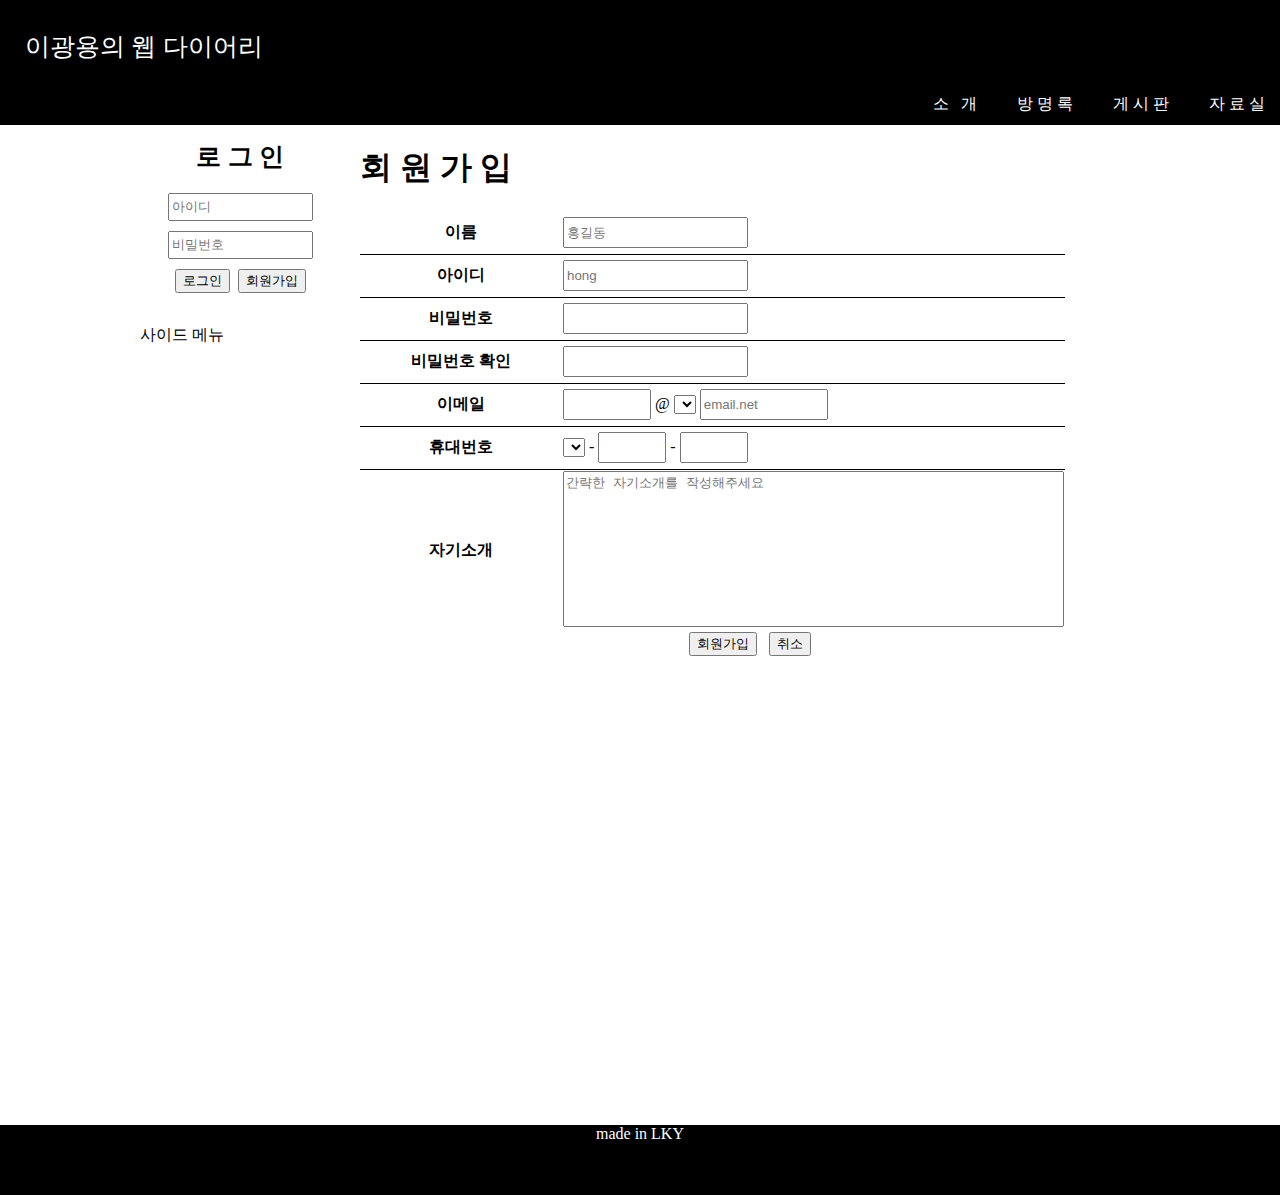
<file: WebContent/jsp/view/join.html>
<!DOCTYPE html>
<html>
<head>
<meta charset="UTF-8">
<link rel="stylesheet" type="text/css" href="../style/index.css">

<title>kosta 100 Lee HomePage(join)</title>
</head>
<body>

<header>
<div class="headerFont"><a href="http://localhost/MyHomePage/jsp/view/index.html">이광용의 웹 다이어리</a></div>
<div class="headerView">
	<dl class="mainList">
		<dd><a href="http://localhost/MyHomePage/jsp/view/index.html">소&nbsp;&nbsp;&nbsp;개</a></dd>
		<dd><a href="http://localhost/MyHomePage/jsp/view/guestBook.html">방 명 록</a></dd>
		<dd><a href="http://localhost/MyHomePage/jsp/view/board.html">게 시 판</a></dd>
		<dd><a href="http://localhost/MyHomePage/jsp/view/download.html">자 료 실</a></dd>
	</dl>
</div>

</header>



<div class="mainView">
	<div class="contentView">
		<h1>회 원 가 입</h1>
		<form action="get">
			<table style="border-collapse: collapse;">
				<tbody class="joinTableBody">
					<tr>
						<th>이름</th>
						<td><input type="text" placeholder="홍길동"></td>
					</tr>
					<tr>
						<th>아이디</th>
						<td><input type="text" placeholder="hong"></td>
					</tr>
					<tr>
						<th>비밀번호</th>
						<td><input type="password"></td>
					</tr>
					<tr>
						<th>비밀번호 확인</th>
						<td><input type="password"></td>
					</tr>
					<tr>
						<th >이메일</th>
						<td><input class="emailTF1" type="email"> @ <select></select> <input class="emailTF2" type="email" placeholder="email.net"></td>
					</tr>
					<tr>
						<th>휴대번호</th>
						<td><select></select> - <input class="telTF" type="tel"> - <input class="telTF" type="tel"></td>
					</tr>
					<tr>
						<th style="border-bottom: 0px solid">자기소개</th>
						<td style="border-bottom: 0px solid" ><textarea style="resize:none" cols="60" rows="10" placeholder="간략한 자기소개를 작성해주세요"></textarea></td>
					</tr>
				</tbody>
			</table>
		  <div style="text-align: center">
		  	<button>회원가입</button>&nbsp;&nbsp;
		  	<button>취소</button>
		  </div>
		</form>
	</div>
	<div class="loginView">
		<div class="loginHeaer">로 그 인</div>
		<div class="loginBox">
			<input type=text class="loginTF" name="loingId" id="loingId" size=15 placeholder="아이디">
			<input type=password class="loginTF" name="loingPw" name="loingPw" size=15 placeholder="비밀번호">
			<div class="loginButtonBox">
				<button>로그인</button>&nbsp;
		  		<input type="button" name="join" value="회원가입" onclick="location.href='http://localhost/MyHomePage/jsp/view/join.html'">
			</div>
		</div>
	</div>
	<div class="sideMenu">사이드 메뉴</div>
</div>


<footer>
	<div>made in LKY</div>
</footer>

</body>


</html>
</file>
<file: WebContent/jsp/style/index.css>
.testbg {
	background-color: tomato;
	clear: both;
}

.clear{
	clear: both;;
}

body{
	margin: 0px;
}

/* 상단 */
header{
	padding-top: 30px;
	padding-left: 25px;
	margin: 0px;
	font-family: "나눔고딕코딩, 바탕";
	color: #ffffff;
	background-color: black;
	height: 95px;
	width: 100%;
	min-width: 800px;
}

.headerView{
	float: right;
	height: 36px;
	padding-top: 15px;
}

.headerFont{
	font-family: "나눔고딕코딩, 바탕";
	font-size: 25px;
}

.mainList{
	width: 100%;
	padding-right:40px;
	text-align: right;
	list-style-type: none;
	font-family: "나눔고딕코딩, 바탕, 궁서";
	background-color: green;
}

dl.mainList dd{
	float: left;
	color:white;
    text-decoration: none;
}
/* unvisited link */
a:link {
    text-decoration: none;
    color:white;
}

/* visited link */
a:visited {
    text-decoration: none;
    color:white;
}

/* mouse over link */
a:hover {
    color: gray;
    text-decoration: none;
}

/* selected link */
a:active {
    color: #b7b7b7;
    text-decoration: none;
}





/* 본문쪽 */
.mainView{
	height: 1000px;
	width: 1000px;
	margin:0 auto;
}

.contentView{
	float:right;
	height: 1000px;
	width: 780px;
	padding-left: 20px;
}
/* 사이드 메뉴 */

.sideMenu{
	clear: left;
	<!--background-color: green;-->
	height: 800px;
	width: 200px;
}

/* 로그인 화면 */

.loginBox{
	padding: 10px;
	text-align: center;
}

.loginView{
	height: 200px;
	margin: 0px;
	padding: 0px;
	float: left;
	min-width: 200px;
	width: 200px;
	<!--background-color: red; -->
}

.loginButtonBox{
	padding-top: 10px;
}

.loginHeaer{
	font-family: "나눔고딕코딩, 바탕";
	font-size: 25px;
	font-weight: bold;
	text-align: center;
	margin-top: 15px;
}

.loginTF{
	margin-top: 10px;
	line-height: 22px;
}

/* 풋터 */
footer{
	clear:both;
	text-align: center;
	background-color: black;
	color:#ffffff;
	height: 70px;
}

/* 본문글씨 */
.titleText{
	margin-top: 10px;
	padding-bottom: 10px;
	border-bottom:1px solid #ccc;
	font-size: 26px;
	font-weight: bold;
}

.mainText{
	margin:8px 0px;
	font-size: 15px;
}

/* 회원가입 */

.joinTableBody th{
	width: 200px;
	border-bottom: 1px solid;
	height: 40px;
}

.joinTableBody td{
	width: 400px;
	text-align: left;
	border-bottom: 1px solid;
}

.joinTableBody td input{
	height: 25px;
	line-height: 15px;
}

/* 회원가입 이메일 앞쪽 TextFile */
.emailTF1{
	width: 80px;
}

/* 회원가입 이메일 앞쪽 TextFile */
.emailTF2{
	width: 120px;
}

.telTF{
	width: 60px;
}
</file>
